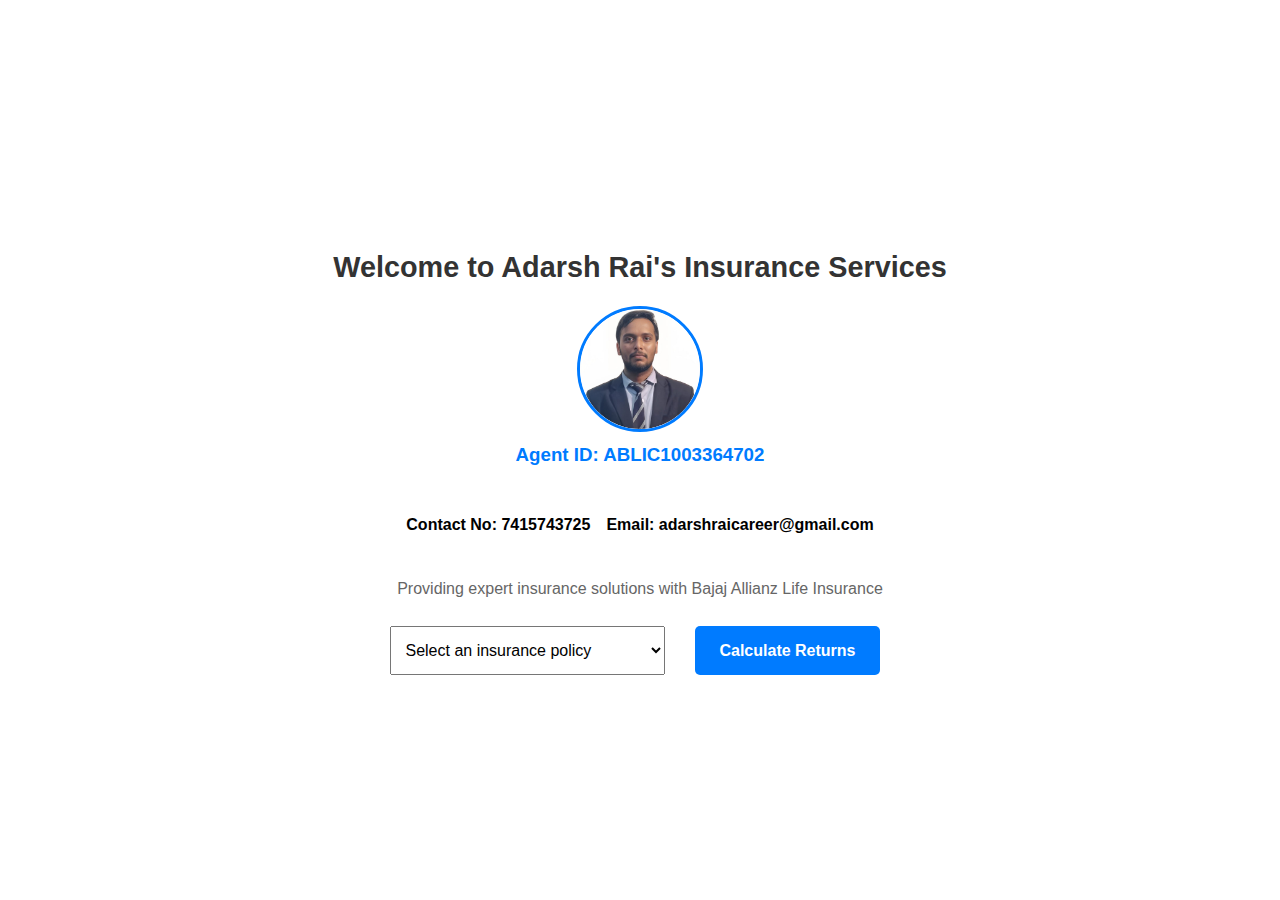
<file: index.html>
<!DOCTYPE html>
<html lang="en">
<head>
    <meta charset="UTF-8">
    <meta name="viewport" content="width=device-width, initial-scale=1.0">
    <title>Adarsh Rai - Bajaj Insurance Policy Agent</title>
    <link rel="stylesheet" href="styles/home.css">
    <style>
        select {
            padding: 10px;
            font-size: 1rem;
            margin-right: 10px;
        }
        @media (max-width: 480px) {
            select {
                margin-bottom: 10px;
                width: 100%;
            }
        }
    </style>
</head>
<body>
    <div class="container">
        <h1>Welcome to Adarsh Rai's Insurance Services</h1>
        <div class="image-container">
            <img src="assets/images/AdarshRai.jpg" alt="Adarsh Rai">
        </div>
        <h3>Agent ID: ABLIC1003364702</h3>
        <div class="contact-div">
            <h4>Contact No: 7415743725</h4>
            <h4>Email: adarshraicareer@gmail.com</h4>
        </div>
        <p>Providing expert insurance solutions with Bajaj Allianz Life Insurance</p>
        <div class="buttons-div">
            <select id="policySelect">
                <option value="">Select an insurance policy</option>
                <option value="https://bi.bajajallianzlife.com/SIS/QuickQuote.aspx?TnQiEkoxZQtK9N8WKjoxM5Z%2buJELnLs0QK9I0FUzmpYi9YebEzCXmgKs%2b0I80ec6hG9h02%2f8injKlfwkO97CHa676NtA6ONu07rCETl8Mqqtzlli9uFh2172lRoConGtQJH4ikCdTcXcdY7Xnh3Won2XeCuFjdNuqTR9a7C1RwVVGo1ARVychPm%2b%2fNhV5u1ggytZJfAcXcze1l9oWUv3CqwQ7fmYVqDG3YlKhdOpmQtXBzWfA3FHjFYkVvF4T57kNWLHUdv4VIo99kCfUfbMs14tWG9otlEfXP0aOO2z2WxPQSW5xqbDRvEWezWoVI6ooDiJtakL2%2bFho4UwUEYjRAGZEhoLokSHKncPmjpdW1%2bzzYD7RlEQKvn5Jcg1EEZSkOHdMEOPnuxBu3fSf3vnE2zd9mKXzl8ib3JuSNHyGXg%3d">Child Policy:POS Goal Suraksha</option>
                <option value="https://bi.bajajallianzlife.com/SIS/QuickQuote.aspx?TnQiEkoxZQtK9N8WKjoxMw%2bGzDy3Z4icPKQSL67S4l6jkzk81fG4JVa8TXzdJgV9oesK3baONra%2fgvYbciWpOPvyQn2tbBXQXaF7CThSN9FSdBZ%2bm7XERlZWDt2idu0hFCmR3ntHVgtveQZQH504MIGOZorEuWVb8LCC8onKDpfFr7r0cBR%2br%2b4LzoSyBLXDTAlBPw6BkqRMBTCx%2fky7UefVUV8wA36UCFCIoZ554erVT%2br7qYezrQuSVHbh3kEe%2bBrHcyjDbzYuhBNl5c8ULwhnvLtOgt%2b7H9d8eYdnt7UZN8YDEMOhPxCsQJFCVxAoS52oHsipeACuMyyOA1ZmxZdpKhJ57jOZduatRY%2bkaa05vfO1rxVY4TGLGsDGIpU38hLS2829ZqaQCUFTWmkX7h%2fel04x1xgOFguuZC1uR%2bA%3d">Guaranteed Income Goal</option>
                <option value="https://bi.bajajallianzlife.com/SIS/QuickQuote.aspx?TnQiEkoxZQtK9N8WKjoxMxL9JpqJnCgGhKCGCZeiaohfi%2fKLNhkH41Px%2bHO7e3yHSRu4%2f0H06%2bVvpgurx5XsJgzVTvn%2fArwhaT1cCvW5eKQgUY7WV1TF0OVaa1ZKXaZ7bxSMbVlZE4tkbPjnoqlexQK08nVyRmeq1bTSA4E0kh5EG2YYmrRLsf3QMUtYxXYNQwBqYmwDrBM96qrUsyYov9CgGnLyDKQdnZ%2bbZ9zC0CF6L%2bdypb9iK0f1HqxzSDgwiwzlUv1dbLlm70G3oW4%2b1f%2bub%2fMrIA%2b6Wn%2fISbcxZrFrlpXvFXFCOHtTNqoA43NN0HzP1vItd1Xy2bCOrTxo2zoouHIAukrg0zLx5Kb5yL3qspgRJ%2fpnmC7YZFKKaDca">ACE</option>
                <option value="https://bi.bajajallianzlife.com/SIS/QuickQuote.aspx?TnQiEkoxZQtK9N8WKjoxM4HbD6G9Rpb6UzJae2Hv43gVazN2U1hli%2b2atsu0Je5WZKfZQ3iUtGANTEBaQsrugcKsBLbzjWnWbJKyF7DxHf8b1dCJZEcRcHDvzinuvCypp0%2fcWp4XMa5IO4xfKaqlNDiSI%2fqLOqIphGyTfBlrGW4c6GCzbpSsKpIklUxFI1IhG51VLJCrE37ck%2b3INEwsY0BAfo%2fR0LG1y6NqB7Nt%2fsbDRAcZOG%2blHo%2f5I2sbMXitEwBDrJxPMRmbZBCqu6CzCHzBLsQ4Byqnd9znbPvVd29lRyE%2flEpJSmJv18mby1bTkzMFJSKmTji5O953cFE%2bTMvPKH0ZIwXAvG7VvVn2uXS2dGurvfVgMElGTMt4c60C5twEJQ4rS9nT9nFFlNXmDTqlLlbAIcMIZDncRj%2b1PYuNIsWvBvXpQFSIhACrsm5N">Assred Wealth Gold Platinum</option>
            </select>
            <a href="#" id="learnMoreBtn" class="cta-button">
                Calculate Returns
            </a>
        </div>
    </div>

    <script>
        document.getElementById('learnMoreBtn').addEventListener('click', function(e) {
            e.preventDefault();
            var selectedPolicy = document.getElementById('policySelect').value;
            if (selectedPolicy) {
                window.location.href = selectedPolicy;
            } else {
                alert('Please select a policy first.');
            }
        });
    </script>
</body>
</html>
</file>
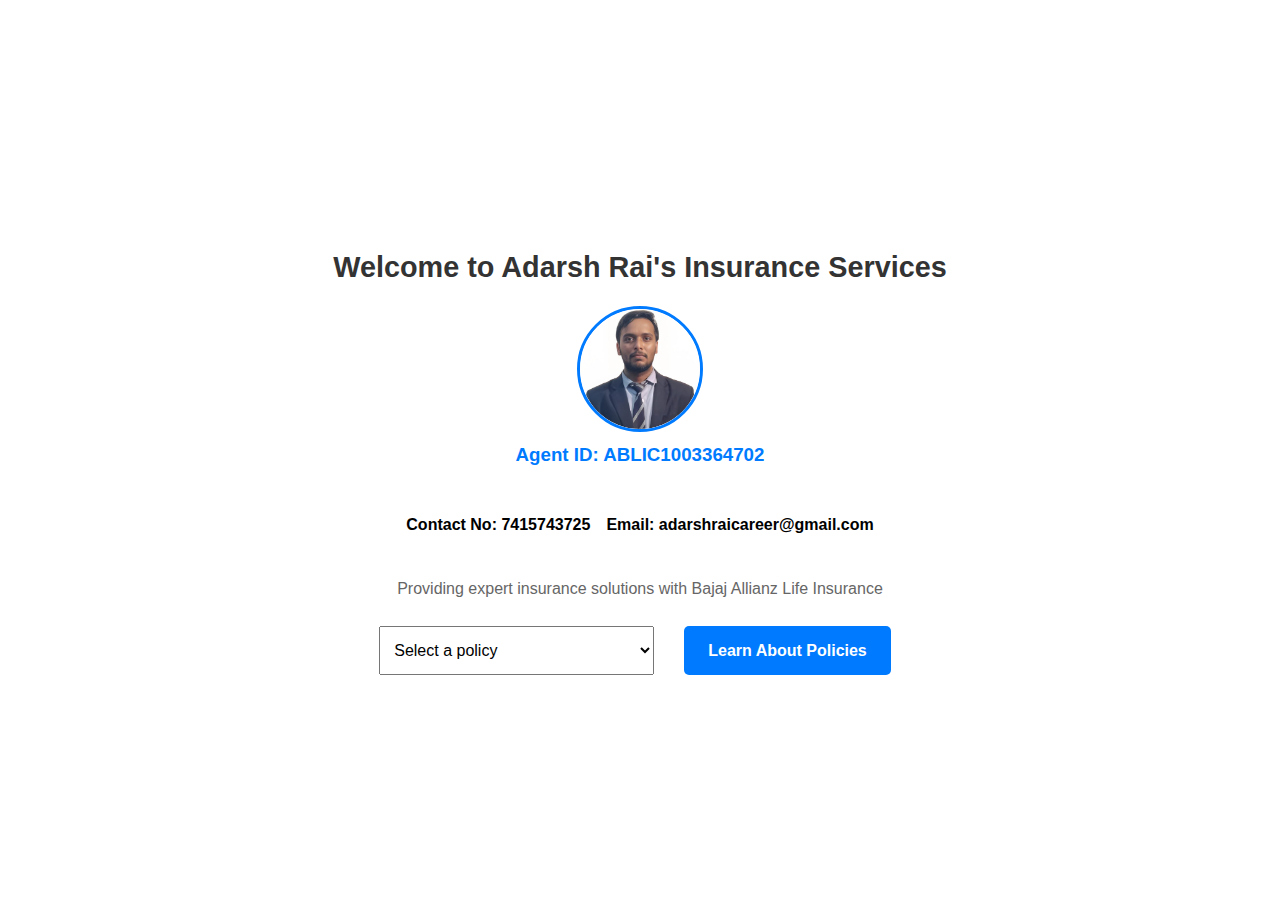
<file: frontend/index.html>
<!DOCTYPE html>
<html lang="en">
<head>
    <meta charset="UTF-8">
    <meta name="viewport" content="width=device-width, initial-scale=1.0">
    <title>Adarsh Rai - Bajaj Insurance Policy Agent</title>
    <link rel="stylesheet" href="styles/home.css">
    <style>
        select {
            padding: 10px;
            font-size: 1rem;
            margin-right: 10px;
        }
        @media (max-width: 480px) {
            select {
                margin-bottom: 10px;
                width: 100%;
            }
        }
    </style>
</head>
<body>
    <div class="container">
        <h1>Welcome to Adarsh Rai's Insurance Services</h1>
        <div class="image-container">
            <img src="assets/images/AdarshRai.jpg" alt="Adarsh Rai">
        </div>
        <h3>Agent ID: ABLIC1003364702</h3>
        <div class="contact-div">
            <h4>Contact No: 7415743725</h4>
            <h4>Email: adarshraicareer@gmail.com</h4>
        </div>
        <p>Providing expert insurance solutions with Bajaj Allianz Life Insurance</p>
        <div class="buttons-div">
            <select id="policySelect">
                <option value="">Select a policy</option>
                <option value="https://bi.bajajallianzlife.com/SIS/QuickQuote.aspx?TnQiEkoxZQtK9N8WKjoxM5Z%2buJELnLs0QK9I0FUzmpYi9YebEzCXmgKs%2b0I80ec6hG9h02%2f8injKlfwkO97CHa676NtA6ONu07rCETl8Mqqtzlli9uFh2172lRoConGtQJH4ikCdTcXcdY7Xnh3Won2XeCuFjdNuqTR9a7C1RwVVGo1ARVychPm%2b%2fNhV5u1ggytZJfAcXcze1l9oWUv3CqwQ7fmYVqDG3YlKhdOpmQtXBzWfA3FHjFYkVvF4T57kNWLHUdv4VIo99kCfUfbMs14tWG9otlEfXP0aOO2z2WxPQSW5xqbDRvEWezWoVI6ooDiJtakL2%2bFho4UwUEYjRAGZEhoLokSHKncPmjpdW1%2bzzYD7RlEQKvn5Jcg1EEZSkOHdMEOPnuxBu3fSf3vnE2zd9mKXzl8ib3JuSNHyGXg%3d">Child Policy:POS Goal Suraksha</option>
                <option value="https://bi.bajajallianzlife.com/SIS/QuickQuote.aspx?TnQiEkoxZQtK9N8WKjoxMw%2bGzDy3Z4icPKQSL67S4l6jkzk81fG4JVa8TXzdJgV9oesK3baONra%2fgvYbciWpOPvyQn2tbBXQXaF7CThSN9FSdBZ%2bm7XERlZWDt2idu0hFCmR3ntHVgtveQZQH504MIGOZorEuWVb8LCC8onKDpfFr7r0cBR%2br%2b4LzoSyBLXDTAlBPw6BkqRMBTCx%2fky7UefVUV8wA36UCFCIoZ554erVT%2br7qYezrQuSVHbh3kEe%2bBrHcyjDbzYuhBNl5c8ULwhnvLtOgt%2b7H9d8eYdnt7UZN8YDEMOhPxCsQJFCVxAoS52oHsipeACuMyyOA1ZmxZdpKhJ57jOZduatRY%2bkaa05vfO1rxVY4TGLGsDGIpU38hLS2829ZqaQCUFTWmkX7h%2fel04x1xgOFguuZC1uR%2bA%3d">Guaranteed Income Goal</option>
                <option value="https://bi.bajajallianzlife.com/SIS/QuickQuote.aspx?TnQiEkoxZQtK9N8WKjoxMxL9JpqJnCgGhKCGCZeiaohfi%2fKLNhkH41Px%2bHO7e3yHSRu4%2f0H06%2bVvpgurx5XsJgzVTvn%2fArwhaT1cCvW5eKQgUY7WV1TF0OVaa1ZKXaZ7bxSMbVlZE4tkbPjnoqlexQK08nVyRmeq1bTSA4E0kh5EG2YYmrRLsf3QMUtYxXYNQwBqYmwDrBM96qrUsyYov9CgGnLyDKQdnZ%2bbZ9zC0CF6L%2bdypb9iK0f1HqxzSDgwiwzlUv1dbLlm70G3oW4%2b1f%2bub%2fMrIA%2b6Wn%2fISbcxZrFrlpXvFXFCOHtTNqoA43NN0HzP1vItd1Xy2bCOrTxo2zoouHIAukrg0zLx5Kb5yL3qspgRJ%2fpnmC7YZFKKaDca">ACE</option>
                <option value="https://bi.bajajallianzlife.com/SIS/QuickQuote.aspx?TnQiEkoxZQtK9N8WKjoxM4HbD6G9Rpb6UzJae2Hv43gVazN2U1hli%2b2atsu0Je5WZKfZQ3iUtGANTEBaQsrugcKsBLbzjWnWbJKyF7DxHf8b1dCJZEcRcHDvzinuvCypp0%2fcWp4XMa5IO4xfKaqlNDiSI%2fqLOqIphGyTfBlrGW4c6GCzbpSsKpIklUxFI1IhG51VLJCrE37ck%2b3INEwsY0BAfo%2fR0LG1y6NqB7Nt%2fsbDRAcZOG%2blHo%2f5I2sbMXitEwBDrJxPMRmbZBCqu6CzCHzBLsQ4Byqnd9znbPvVd29lRyE%2flEpJSmJv18mby1bTkzMFJSKmTji5O953cFE%2bTMvPKH0ZIwXAvG7VvVn2uXS2dGurvfVgMElGTMt4c60C5twEJQ4rS9nT9nFFlNXmDTqlLlbAIcMIZDncRj%2b1PYuNIsWvBvXpQFSIhACrsm5N">Assred Wealth Gold Platinum</option>
            </select>
            <a href="#" id="learnMoreBtn" class="cta-button">
                Learn About Policies
            </a>
        </div>
    </div>

    <script>
        document.getElementById('learnMoreBtn').addEventListener('click', function(e) {
            e.preventDefault();
            var selectedPolicy = document.getElementById('policySelect').value;
            if (selectedPolicy) {
                window.location.href = selectedPolicy;
            } else {
                alert('Please select a policy first.');
            }
        });
    </script>
</body>
</html>
</file>
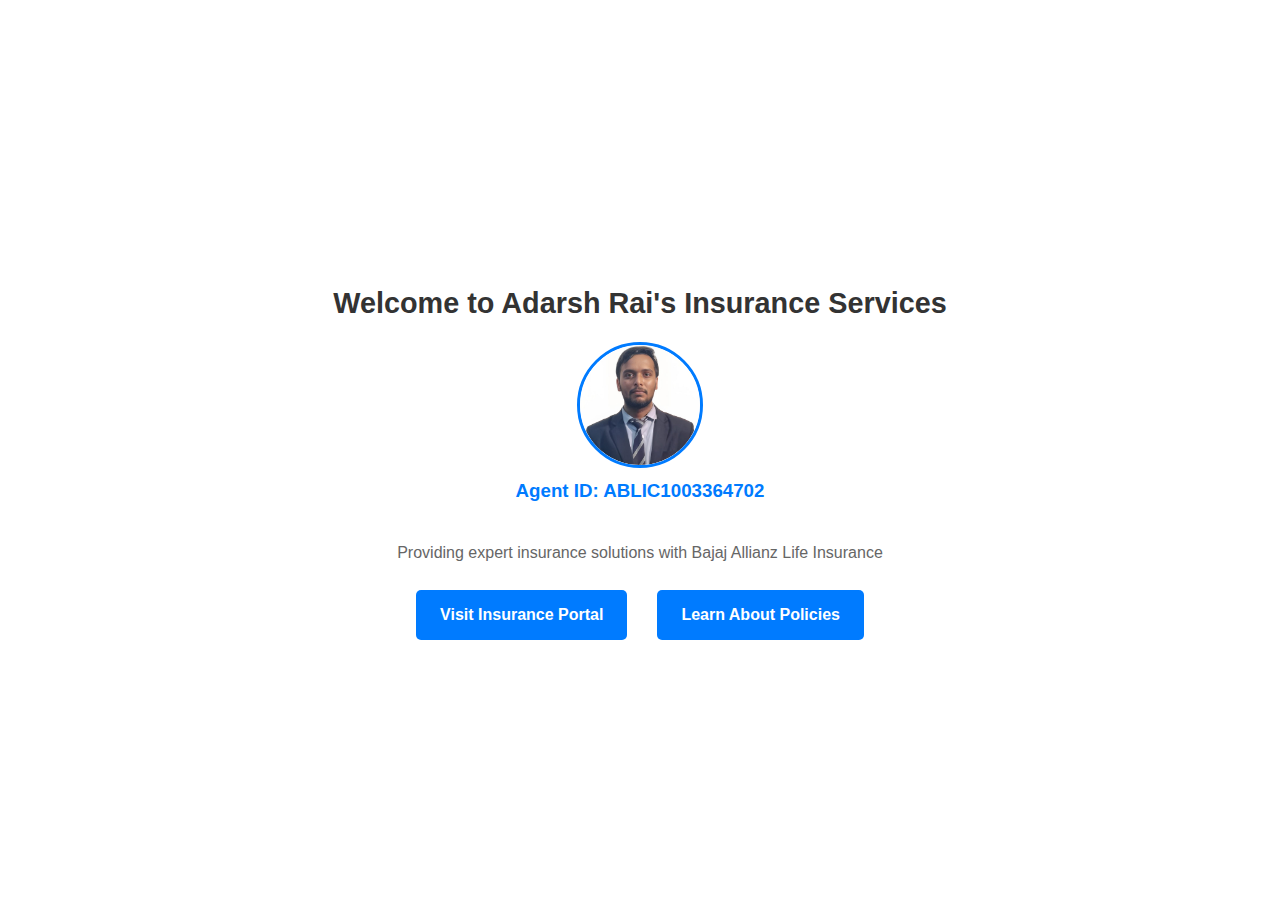
<file: frontend/home.html>
<!DOCTYPE html>
<html lang="en">
<head>
    <meta charset="UTF-8">
    <meta name="viewport" content="width=device-width, initial-scale=1.0">
    <title>Adarsh Rai - Bajaj Insurance Policy Agent</title>
    <link rel="stylesheet" href="styles/home.css">
</head>
<body>
    <div class="container">
        <h1>Welcome to Adarsh Rai's Insurance Services</h1>
        <div class="image-container">
            <img src="assets/images/AdarshRai.jpg" alt="Adarsh Rai">
        </div>
        <h3>Agent ID: ABLIC1003364702</h3>
        <p>Providing expert insurance solutions with Bajaj Allianz Life Insurance</p>
        <div  class="buttons-div">
            <a href="https://partnerplus.bajajallianzlife.com/Home?n=FziwMQ8Hj4EfTSSXEwd0dsPkiTat7bCYsdoyCOsgJhT9WIwIcVqhCLWGPpYijC87h1wXx%2bYUv5hJgvmph5%2bYBFi42WGUEUsxoVfKHrddqDaN%2b2XfSHfgt53v7yv6jbXYFXEA%2fP4VybXs%2fxqzCa3Azf9RKa6R0O2jQOLGOFfZQW8%3d" class="cta-button">
                Visit Insurance Portal
            </a>
            <a href="policies.html" class="cta-button">
                Learn About Policies
            </a>
        </div>
    </div>
</body>
</html>
</file>
<file: styles/home.css>
*{
    color:black;
}
html, body {
    height: 100%;
    margin: 0;
    padding: 0;
}
body {
    font-family: Arial, sans-serif;
    line-height: 1.6;
    display: flex;
    justify-content: center;
    align-items: center;
    background-color: white;
}
.container {
    background-color: white;
    padding: 2rem;
    text-align: center;
    width: 100%;
    height: 100%;
    display: flex;
    flex-direction: column;
    justify-content:center;
    align-items: center;
    box-sizing: border-box;
}
h1 {
    color: #333;
    font-size: 1.8rem;
    margin-bottom: 1rem;
}
.image-container {
    width: 120px;
    height: 120px;
    border-radius: 50%;
    overflow: hidden;
    border: 3px solid #007bff;
    display: flex;
    justify-content: center;
    align-items: center;
}
.image-container img {
    width: 100%;
    height: 100%;
    object-fit: cover;
    object-position: center;
    border-radius: 50%;
}
.contact-div{
    display:flex;
    flex-direction:row;
    justify-content: space-around;
    gap:1rem;
    padding:0.10rem;
}
h3 {
    font-family: 'Gill Sans', 'Gill Sans MT', Calibri, 'Trebuchet MS', sans-serif;
    color: #007bff;
    margin-top:0.5rem;
}

p {
    font-size: 1rem;
    color: #666;
    margin-bottom: 1.5rem;
}
.contact-div{
    display:flex;
    flex-direction:row;
    justify-content: space-around;
    gap:1rem;
    padding:0.10rem;
}
.buttons-div {
    display: flex;
    flex-direction: row;
    gap: 10px;
}
.cta-button {
    display: flex;
    background-color: #007bff;
    color: white;
    padding: 12px 24px;
    text-decoration: none;
    border-radius: 5px;
    font-weight: bold;
    transition: background-color 0.3s ease;
    font-size: 1rem;
    margin:0px 10px 0px;
}
.cta-button:hover {
    background-color: #0056b3;
}
@media (max-width: 480px) {
    h1 {
        font-size: 1.5rem;
        margin-bottom:0.5rem;
    }
    .container{
        height:100vh;
        justify-content:start;
    }
    .image-container {
        width: 150px;
        height:150px;
    }
    h3 {
        font-size: 1rem;
    }
    h4{
        margin:0px;
        padding:0px;
    }
    p {
        font-size: 0.9rem;
    }
    .contact-div{
        display:flex;
        flex-direction:column;
        justify-content: space-around;
        gap:0rem;
        padding:0.10rem;
    }
    .buttons-div{
        flex-direction: column;
    }
    .cta-button {
        padding: 10px 20px;
        font-size: 0.9rem;
        justify-content: center;
        align-items: center;
    }
}
</file>
<file: frontend/styles/home.css>
html, body {
    height: 100%;
    margin: 0;
    padding: 0;
}
body {
    font-family: Arial, sans-serif;
    line-height: 1.6;
    display: flex;
    justify-content: center;
    align-items: center;
    background-color: white;
}
.container {
    background-color: white;
    padding: 2rem;
    text-align: center;
    width: 100%;
    height: 100%;
    display: flex;
    flex-direction: column;
    justify-content:center;
    align-items: center;
    box-sizing: border-box;
}
h1 {
    color: #333;
    font-size: 1.8rem;
    margin-bottom: 1rem;
}
.image-container {
    width: 120px;
    height: 120px;
    border-radius: 50%;
    overflow: hidden;
    border: 3px solid #007bff;
    display: flex;
    justify-content: center;
    align-items: center;
}
.image-container img {
    width: 100%;
    height: 100%;
    object-fit: cover;
    object-position: center;
    border-radius: 50%;
}
.contact-div{
    display:flex;
    flex-direction:row;
    justify-content: space-around;
    gap:1rem;
    padding:0.10rem;
}
h3 {
    font-family: 'Gill Sans', 'Gill Sans MT', Calibri, 'Trebuchet MS', sans-serif;
    color: #007bff;
    margin-top:0.5rem;
}

p {
    font-size: 1rem;
    color: #666;
    margin-bottom: 1.5rem;
}
.contact-div{
    display:flex;
    flex-direction:row;
    justify-content: space-around;
    gap:1rem;
    padding:0.10rem;
}
.buttons-div {
    display: flex;
    flex-direction: row;
    gap: 10px;
}
.cta-button {
    display: flex;
    background-color: #007bff;
    color: white;
    padding: 12px 24px;
    text-decoration: none;
    border-radius: 5px;
    font-weight: bold;
    transition: background-color 0.3s ease;
    font-size: 1rem;
    margin:0px 10px 0px;
}
.cta-button:hover {
    background-color: #0056b3;
}
@media (max-width: 480px) {
    h1 {
        font-size: 1.5rem;
        margin-bottom:0.5rem;
    }
    .container{
        height:100vh;
        justify-content:start;
    }
    .image-container {
        width: 150px;
        height:150px;
    }
    h3 {
        font-size: 1rem;
    }
    h4{
        margin:0px;
        padding:0px;
    }
    p {
        font-size: 0.9rem;
    }
    .contact-div{
        display:flex;
        flex-direction:column;
        justify-content: space-around;
        gap:0rem;
        padding:0.10rem;
    }
    .buttons-div{
        flex-direction: column;
    }
    .cta-button {
        padding: 10px 20px;
        font-size: 0.9rem;
        justify-content: center;
        align-items: center;
    }
}
</file>
